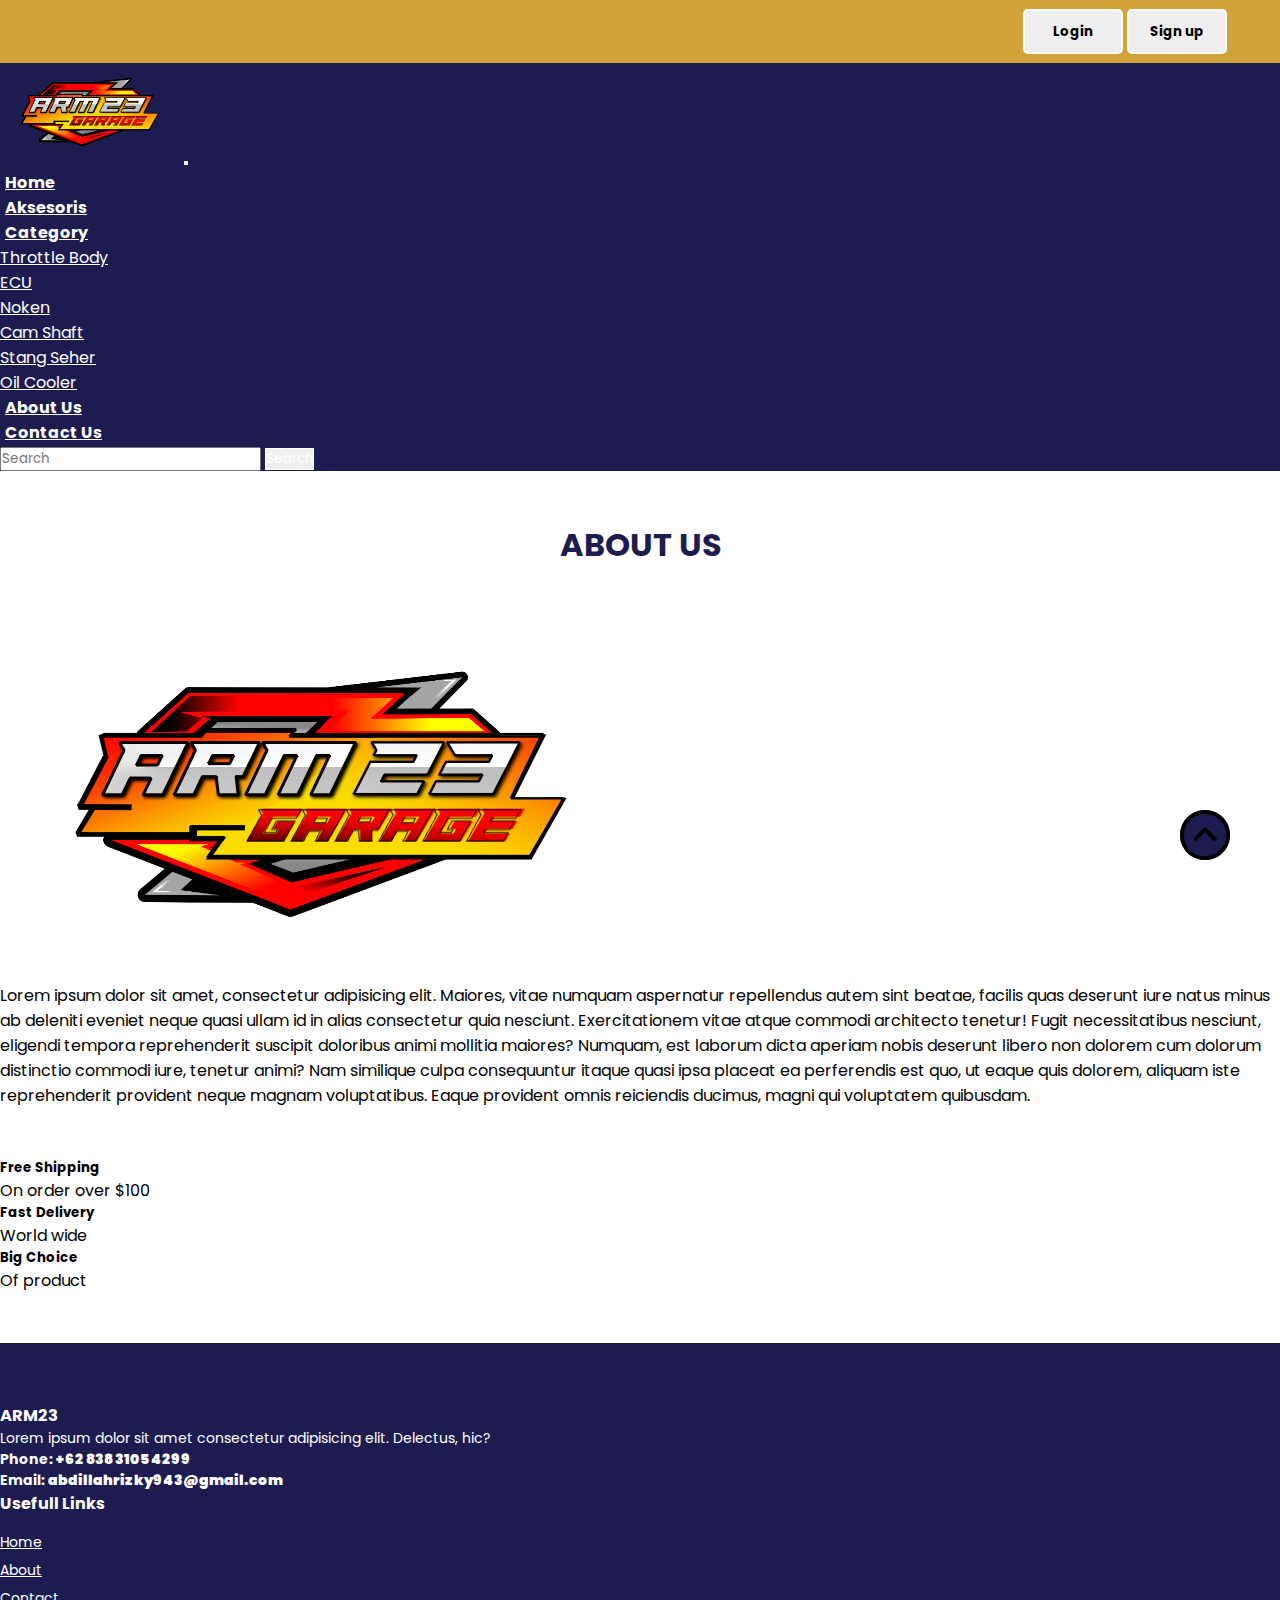
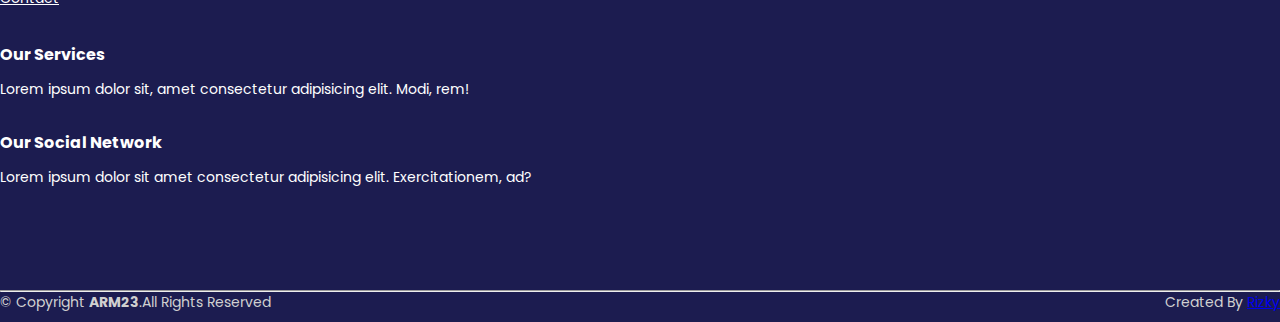
<file: about.html>
<!DOCTYPE html>
<html lang="en">
<head>
    <meta charset="UTF-8">
    <meta http-equiv="X-UA-Compatible" content="IE=edge">
    <meta name="viewport" content="width=device-width, initial-scale=1.0">
    <title>Aksesoris</title>
    <link rel="shortcut icon" type="image" href="./image/logo2.png">
    <link rel="stylesheet" href="style.css">
    <link rel="stylesheet" href="https://cdnjs.cloudflare.com/ajax/libs/font-awesome/6.4.0/css/all.min.css" integrity="sha512-iecdLmaskl7CVkqkXNQ/ZH/XLlvWZOJyj7Yy7tcenmpD1ypASozpmT/E0iPtmFIB46ZmdtAc9eNBvH0H/ZpiBw==" crossorigin="anonymous" referrerpolicy="no-referrer" />
    <!-- bootstrap links -->
    <link href="https://cdn.jsdelivr.net/npm/bootstrap@5.0.2/dist/css/bootstrap.min.css" rel="stylesheet" integrity="sha384-EVSTQN3/azprG1Anm3QDgpJLIm9Nao0Yz1ztcQTwFspd3yD65VohhpuuCOmLASjC" crossorigin="anonymous">
    <!-- bootstrap links -->
    <!-- fonts links -->
    <link rel="preconnect" href="https://fonts.googleapis.com">
    <link rel="preconnect" href="https://fonts.gstatic.com" crossorigin>
    <link href="https://fonts.googleapis.com/css2?family=Cherry+Bomb+One&display=swap" rel="stylesheet">
    <!-- fonts links -->
</head>
<body>

    <!-- top navbar -->
    <div class="top-navbar">
        <div class="top-icons">
            <a class="fa-brands fa-facebook-f" href="https://web.facebook.com/rizky.abdillah.12720"></a>
            <a class="fa-brands fa-instagram" href="https://www.instagram.com/m.rizkii_/?igshid=NTc4MTIwNjQ2YQ%3D%3D"></a>
        </div>
        <div class="other-links">
            <button id="btn-login"><a href="login.html">Login</a></button>
            <button id="btn-signup"><a href="signup.html">Sign up</a></button>

            <i class="fa-solid fa-user"></i>
            <i class="fa-solid fa-cart-shopping"></i>
        </div>
    </div>
    <!-- top navbar -->

        <!-- navbar -->
        <nav class="navbar navbar-expand-lg" id="navbar">
            <div class="container-fluid">
              <a class="navbar-brand" href="#"><img src="./image/logo.png" alt="" width="180px"></a>
              <button class="navbar-toggler" type="button" data-bs-toggle="collapse" data-bs-target="#navbarSupportedContent" aria-controls="navbarSupportedContent" aria-expanded="false" aria-label="Toggle navigation">
                <span><i class="fa-solid fa-bars" style="color: white;"></i></span>
              </button>
              <div class="collapse navbar-collapse" id="navbarSupportedContent">
                <ul class="navbar-nav me-auto mb-2 mb-lg-0">
                  <li class="nav-item">
                    <a class="nav-link active" aria-current="page" href="index.html">Home</a>
                  </li>
                  <li class="nav-item">
                    <a class="nav-link" href="clothe.html">Aksesoris</a>
                  </li>
                  <li class="nav-item dropdown">
                    <a class="nav-link dropdown-toggle" href="#" id="navbarDropdown" role="button" data-bs-toggle="dropdown" aria-expanded="false">
                      Category
                    </a>
                   <ul class="dropdown-menu" aria-labelledby="navbarDropdown" style="background-color: #1c1c50;">
                      <li><a class="dropdown-item" href="#">Throttle Body</a></li>
                      <li><a class="dropdown-item" href="#">ECU</a></li>
                      <li><a class="dropdown-item" href="#">Noken</a></li>
                      <li><a class="dropdown-item" href="#">Cam Shaft</a></li>
                      <li><a class="dropdown-item" href="#">Stang Seher</a></li>
                      <li><a class="dropdown-item" href="#">Oil Cooler</a></li>
                    </ul>
                  </li>
                  <li class="nav-item">
                    <a class="nav-link" href="about.html">About Us</a>
                  </li>
                <li class="nav-item">
                    <a class="nav-link" href="contact.html">Contact Us</a>
                  </li>
                </ul>
               
                <form class="d-flex">
                  <input class="form-control me-2" type="search" placeholder="Search" aria-label="Search">
                  <button class="btn btn-outline-success" type="submit" id="search-btn">Search</button>
                </form>
              </div>
            </div>
          </nav>
        <!-- navbar -->



<!-- about -->
<div class="container" id="about">
    <h1>ABOUT US</h1>
    <div class="row" style="margin-top: 50px;">
        <div class="col-md-6 py-3 py-md-0">
            <div class="card">
                <img src="./image/about.png" alt="">
            </div>
        </div>
        <div class="col-md-6 py-3 py-md-0">
            <p>Lorem ipsum dolor sit amet, consectetur adipisicing elit. Maiores, vitae numquam aspernatur repellendus autem sint beatae, facilis quas deserunt iure natus minus ab deleniti eveniet neque quasi ullam id in alias consectetur quia nesciunt. Exercitationem vitae atque commodi architecto tenetur! Fugit necessitatibus nesciunt, eligendi tempora reprehenderit suscipit doloribus animi mollitia maiores? Numquam, est laborum dicta aperiam nobis deserunt libero non dolorem cum dolorum distinctio commodi iure, tenetur animi? Nam similique culpa consequuntur itaque quasi ipsa placeat ea perferendis est quo, ut eaque quis dolorem, aliquam iste reprehenderit provident neque magnam voluptatibus. Eaque provident omnis reiciendis ducimus, magni qui voluptatem quibusdam.</p>
        </div>
    </div>
</div>
<!-- about -->


<!-- offer -->
    <div class="container" id="offer">
        <div class="row">
            <div class="col-md-4 py-3 py-md-0">
                <i class="fa-solid fa-cart-shopping"></i>
                <h5>Free Shipping</h5>
                <p>On order over $100</p>
            </div>
            <div class="col-md-4 py-3 py-md-0">
                <i class="fa-solid fa-truck"></i>
                <h5>Fast Delivery</h5>
                <p>World wide</p>
            </div>
            <div class="col-md-4 py-3 py-md-0">
                <i class="fa-solid fa-thumbs-up"></i>
                <h5>Big Choice</h5>
                <p>Of product</p>
            </div>
        </div>
    </div>
<!-- offer -->






<!-- footer -->
<footer id="footer" style="margin-top: 50px;">
    <div class="footer-top">
        <div class="container">
            <div class="row">
                <div class="col-lg-3 col-md-6 footer-content">
                    <h3>ARM23</h3>
                    <p>Lorem ipsum dolor sit amet consectetur adipisicing elit. Delectus, hic?</p>
                    <strong><i class="fas fa-phone"></i> Phone: <strong>+62 838 3105 4299</strong></strong><br>
                    <strong><i class="fa-solid fa-envelope"></i> Email: <strong>abdillahrizky943@gmail.com</strong></strong>
                </div>
                <div class="col-lg-3 col-md-6 footer-links">
                    <h4>Usefull Links</h4>
                    <ul>
                      <li><a href="index.html">Home</a></li>
                      <li><a href="about.html">About</a></li>
                      <li><a href="contact.html">Contact</a></li>
                    </ul>
                </div>
                <div class="col-lg-3 col-md-6 footer-links">
                    <h4>Our Services</h4>
                    <p>Lorem ipsum dolor sit, amet consectetur adipisicing elit. Modi, rem!</p>
                </div>
                <div class="col-lg-3 col-md-6 footer-links">
                    <h4>Our Social Network</h4>
                    <p>Lorem ipsum dolor sit amet consectetur adipisicing elit. Exercitationem, ad?</p>
                    <div class="socail-links mt-3">
                        <a href="#" class="twiiter"><i class="fa-brands fa-facebook-f"></i></a>
                        <a href="#" class="twiiter"><i class="fa-brands fa-instagram"></i></a>
                    </div>
                </div>
            </div>
        </div>
    </div>
    <hr>
    <div class="container py-4">
        <div class="copyright">
            &copy; Copyright <strong>ARM23</strong>.All Rights Reserved
        </div>
        <div class="credits">
            Created By <a href="#">Rizky</a>
        </div>
    </div>
    </footer>
<!-- footer -->

<a href="#" class="arrow"><i><img src="./image/up-arrow.png" alt="" width="50px"></i></a>

    <script src="https://cdn.jsdelivr.net/npm/bootstrap@5.0.2/dist/js/bootstrap.bundle.min.js" integrity="sha384-MrcW6ZMFYlzcLA8Nl+NtUVF0sA7MsXsP1UyJoMp4YLEuNSfAP+JcXn/tWtIaxVXM" crossorigin="anonymous"></script>

</body>
</html>
</file>
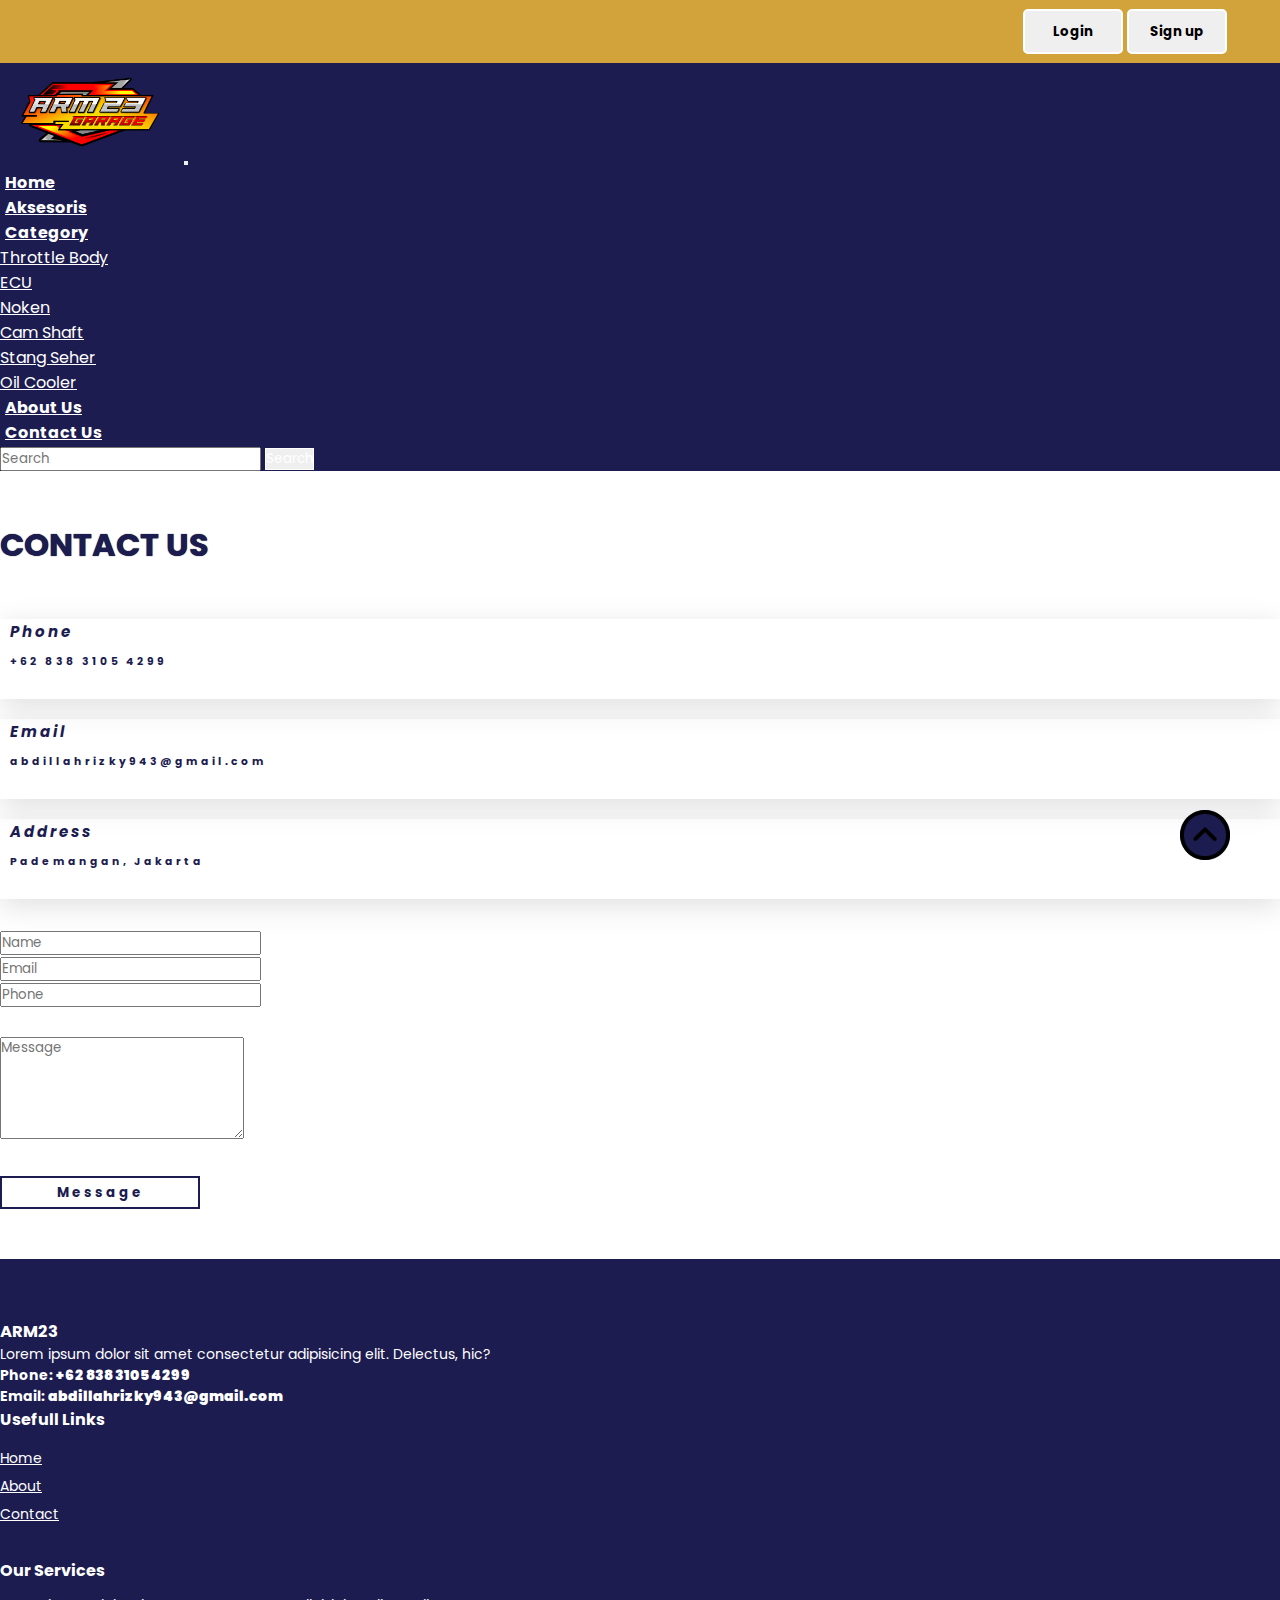
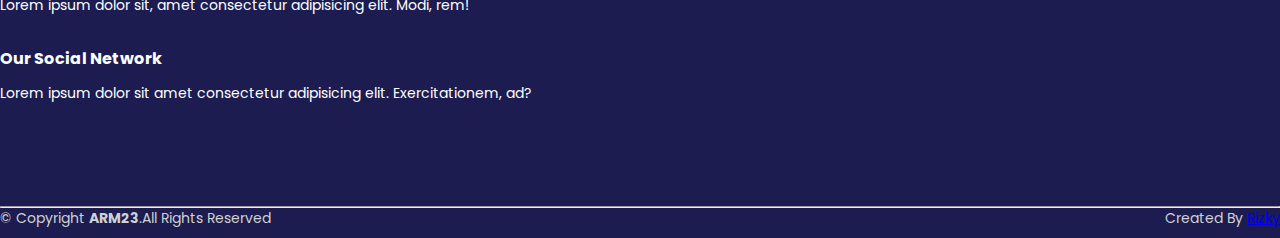
<file: contact.html>
<!DOCTYPE html>
<html lang="en">
<head>
    <meta charset="UTF-8">
    <meta http-equiv="X-UA-Compatible" content="IE=edge">
    <meta name="viewport" content="width=device-width, initial-scale=1.0">
    <title>Aksesoris</title>
    <link rel="shortcut icon" type="image" href="./image/logo2.png">
    <link rel="stylesheet" href="style.css">
    <link rel="stylesheet" href="https://cdnjs.cloudflare.com/ajax/libs/font-awesome/6.4.0/css/all.min.css" integrity="sha512-iecdLmaskl7CVkqkXNQ/ZH/XLlvWZOJyj7Yy7tcenmpD1ypASozpmT/E0iPtmFIB46ZmdtAc9eNBvH0H/ZpiBw==" crossorigin="anonymous" referrerpolicy="no-referrer" />
    <!-- bootstrap links -->
    <link href="https://cdn.jsdelivr.net/npm/bootstrap@5.0.2/dist/css/bootstrap.min.css" rel="stylesheet" integrity="sha384-EVSTQN3/azprG1Anm3QDgpJLIm9Nao0Yz1ztcQTwFspd3yD65VohhpuuCOmLASjC" crossorigin="anonymous">
    <!-- bootstrap links -->
    <!-- fonts links -->
    <link rel="preconnect" href="https://fonts.googleapis.com">
    <link rel="preconnect" href="https://fonts.gstatic.com" crossorigin>
    <link href="https://fonts.googleapis.com/css2?family=Cherry+Bomb+One&display=swap" rel="stylesheet">
    <!-- fonts links -->
</head>
<body>

    <!-- top navbar -->
    <div class="top-navbar">
        <div class="top-icons">
            <a class="fa-brands fa-facebook-f" href="https://web.facebook.com/rizky.abdillah.12720"></a>
            <a class="fa-brands fa-instagram" href="https://www.instagram.com/m.rizkii_/?igshid=NTc4MTIwNjQ2YQ%3D%3D"></a>
        </div>
        <div class="other-links">
            <button id="btn-login"><a href="login.html">Login</a></button>
            <button id="btn-signup"><a href="signup.html">Sign up</a></button>

            <i class="fa-solid fa-user"></i>
            <i class="fa-solid fa-cart-shopping"></i>
        </div>
    </div>
    <!-- top navbar -->

        <!-- navbar -->
        <nav class="navbar navbar-expand-lg" id="navbar">
            <div class="container-fluid">
              <a class="navbar-brand" href="#"><img src="./image/logo.png" alt="" width="180px"></a>
              <button class="navbar-toggler" type="button" data-bs-toggle="collapse" data-bs-target="#navbarSupportedContent" aria-controls="navbarSupportedContent" aria-expanded="false" aria-label="Toggle navigation">
                <span><i class="fa-solid fa-bars" style="color: white;"></i></span>
              </button>
              <div class="collapse navbar-collapse" id="navbarSupportedContent">
                <ul class="navbar-nav me-auto mb-2 mb-lg-0">
                  <li class="nav-item">
                    <a class="nav-link active" aria-current="page" href="index.html">Home</a>
                  </li>
                  <li class="nav-item">
                    <a class="nav-link" href="clothe.html">Aksesoris</a>
                  </li>
                  <li class="nav-item dropdown">
                    <a class="nav-link dropdown-toggle" href="#" id="navbarDropdown" role="button" data-bs-toggle="dropdown" aria-expanded="false">
                      Category
                    </a>
                   <ul class="dropdown-menu" aria-labelledby="navbarDropdown" style="background-color: #1c1c50;">
                      <li><a class="dropdown-item" href="#">Throttle Body</a></li>
                      <li><a class="dropdown-item" href="#">ECU</a></li>
                      <li><a class="dropdown-item" href="#">Noken</a></li>
                      <li><a class="dropdown-item" href="#">Cam Shaft</a></li>
                      <li><a class="dropdown-item" href="#">Stang Seher</a></li>
                      <li><a class="dropdown-item" href="#">Oil Cooler</a></li>
                    </ul>
                  </li>
                  <li class="nav-item">
                    <a class="nav-link" href="about.html">About Us</a>
                  </li>
                <li class="nav-item">
                    <a class="nav-link" href="contact.html">Contact Us</a>
                  </li>
                </ul>
               
                <form class="d-flex">
                  <input class="form-control me-2" type="search" placeholder="Search" aria-label="Search">
                  <button class="btn btn-outline-success" type="submit" id="search-btn">Search</button>
                </form>
              </div>
            </div>
          </nav>
        <!-- navbar -->

        <!-- contact -->
        <div class="container" id="contact">
            <h1 class="text-center">CONTACT US</h1>
            <div class="row" style="margin-top: 50px;">
                <div class="col-md-4 py-3 py-md-0">
                    <div class="card">
                        <i class="fas fa-phone"> Phone</i>
                        <h6>+62 838 3105 4299</h6>
                    </div>
                </div>
                <div class="col-md-4 py-3 py-md-0">
                    <div class="card">
                        <i class="fa-solid fa-envelope"> Email</i>
                        <h6>abdillahrizky943@gmail.com</h6>
                    </div>
                </div>
                <div class="col-md-4 py-3 py-md-0">
                    <div class="card">
                        <i class="fa-solid fa-location-dot"> Address</i>
                        <h6>Pademangan, Jakarta</h6>
                    </div>
                </div>
            </div>

            <div class="row" style="margin-top: 30px;">
                <div class="col-md-4 py-3 py-md-0">
                    <input type="text" class="form-control form-control" placeholder="Name">
                </div>
                <div class="col-md-4 py-3 py-md-0">
                    <input type="text" class="form-control form-control" placeholder="Email">
                </div>
                <div class="col-md-4 py-3 py-md-0">
                    <input type="number" class="form-control form-control" placeholder="Phone">
                </div>
               <div class="form-group" style="margin-top: 30px;">
                <textarea class="form-control" id=""rows="5" placeholder="Message"></textarea>
            </div>
            <div id="messagebtn" class="text-center"><button>Message</button></div>
            </div>
        </div>
        <!-- contact -->









<!-- footer -->
<footer id="footer" style="margin-top: 50px;">
    <div class="footer-top">
        <div class="container">
            <div class="row">
                <div class="col-lg-3 col-md-6 footer-content">
                    <h3>ARM23</h3>
                    <p>Lorem ipsum dolor sit amet consectetur adipisicing elit. Delectus, hic?</p>
                    <strong><i class="fas fa-phone"></i> Phone: <strong>+62 838 3105 4299</strong></strong><br>
                    <strong><i class="fa-solid fa-envelope"></i> Email: <strong>abdillahrizky943@gmail.com</strong></strong>
                </div>
                <div class="col-lg-3 col-md-6 footer-links">
                    <h4>Usefull Links</h4>
                    <ul>
                      <li><a href="index.html">Home</a></li>
                      <li><a href="about.html">About</a></li>
                      <li><a href="contact.html">Contact</a></li>
                    </ul>
                </div>
                <div class="col-lg-3 col-md-6 footer-links">
                    <h4>Our Services</h4>
                    <p>Lorem ipsum dolor sit, amet consectetur adipisicing elit. Modi, rem!</p>
                </div>
                <div class="col-lg-3 col-md-6 footer-links">
                    <h4>Our Social Network</h4>
                    <p>Lorem ipsum dolor sit amet consectetur adipisicing elit. Exercitationem, ad?</p>
                    <div class="socail-links mt-3">
                        <a href="#" class="twiiter"><i class="fa-brands fa-facebook-f"></i></a>
                        <a href="#" class="twiiter"><i class="fa-brands fa-instagram"></i></a>
                    </div>
                </div>
            </div>
        </div>
    </div>
    <hr>
    <div class="container py-4">
        <div class="copyright">
            &copy; Copyright <strong>ARM23</strong>.All Rights Reserved
        </div>
        <div class="credits">
            Created By <a href="#">Rizky</a>
        </div>
    </div>
    </footer>
<!-- footer -->

<a href="#" class="arrow"><i><img src="./image/up-arrow.png" alt="" width="50px"></i></a>

    <script src="https://cdn.jsdelivr.net/npm/bootstrap@5.0.2/dist/js/bootstrap.bundle.min.js" integrity="sha384-MrcW6ZMFYlzcLA8Nl+NtUVF0sA7MsXsP1UyJoMp4YLEuNSfAP+JcXn/tWtIaxVXM" crossorigin="anonymous"></script>

</body>
</html>
</file>
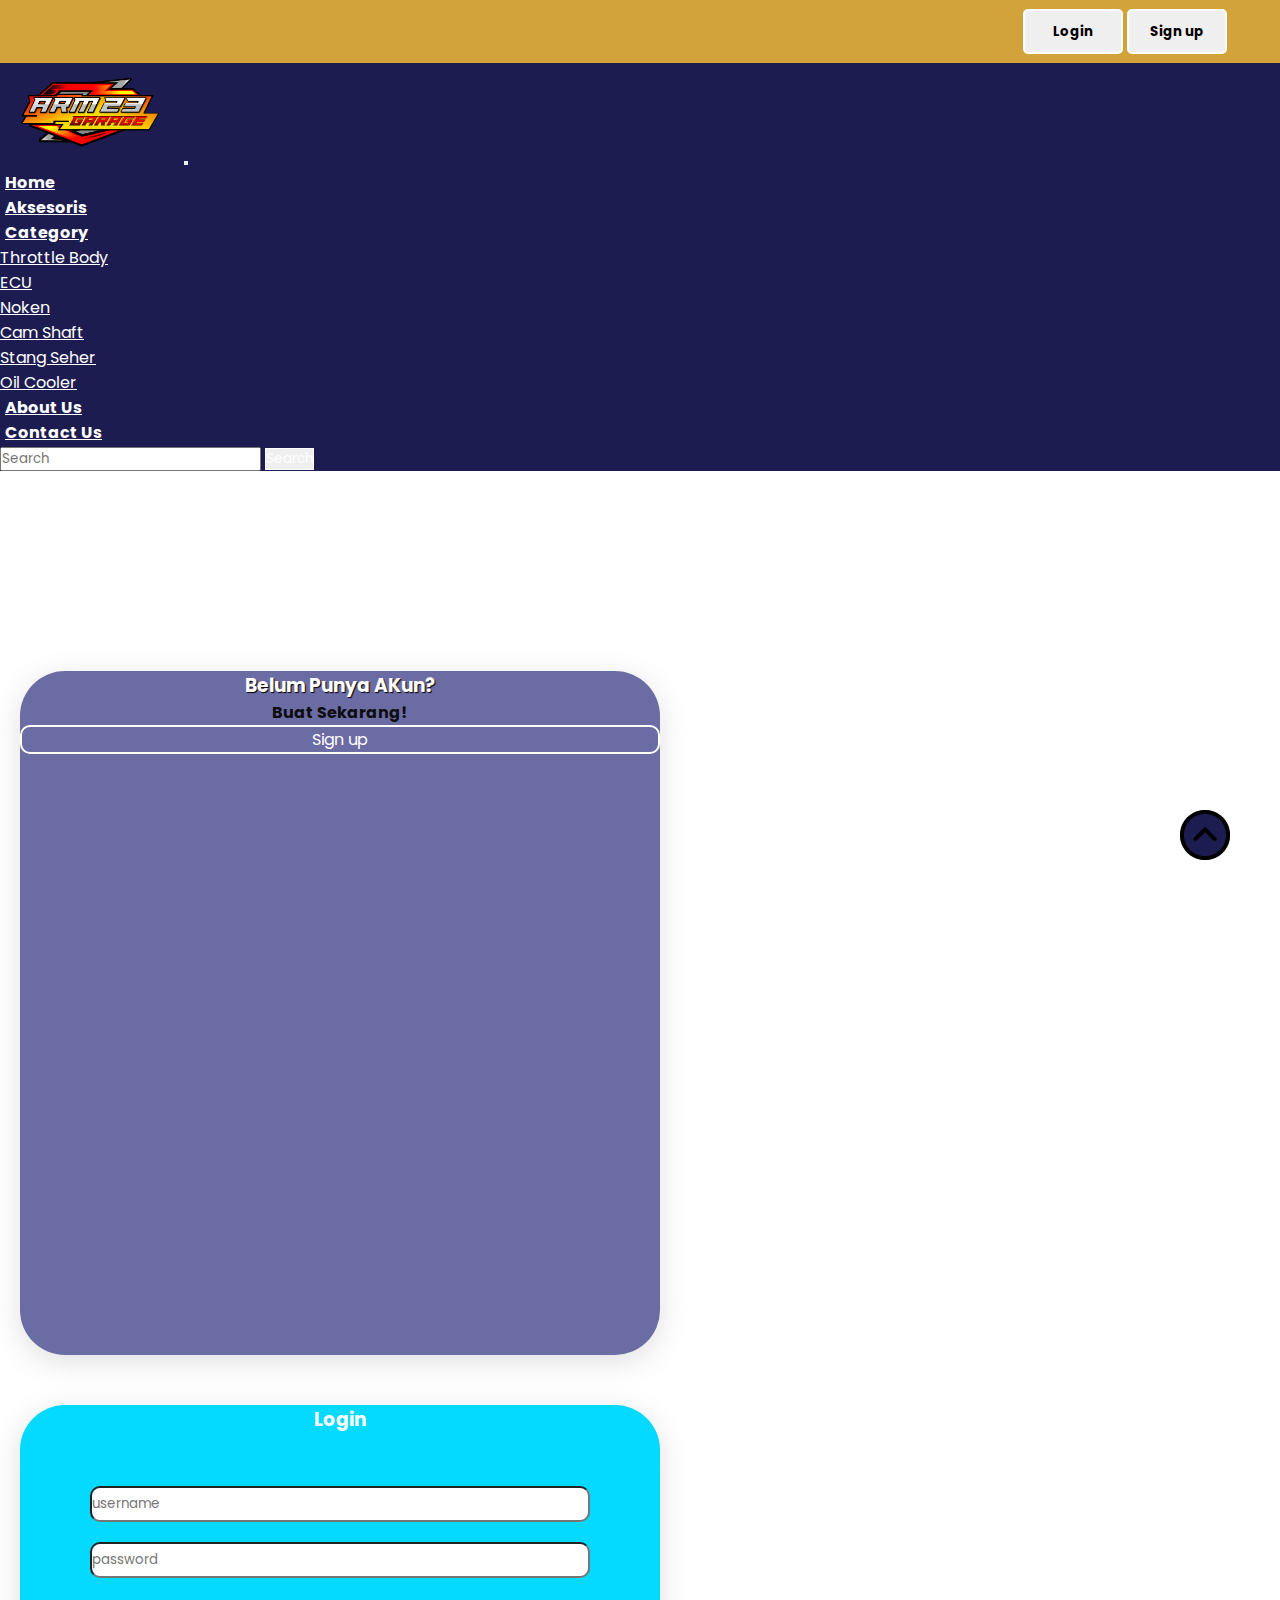
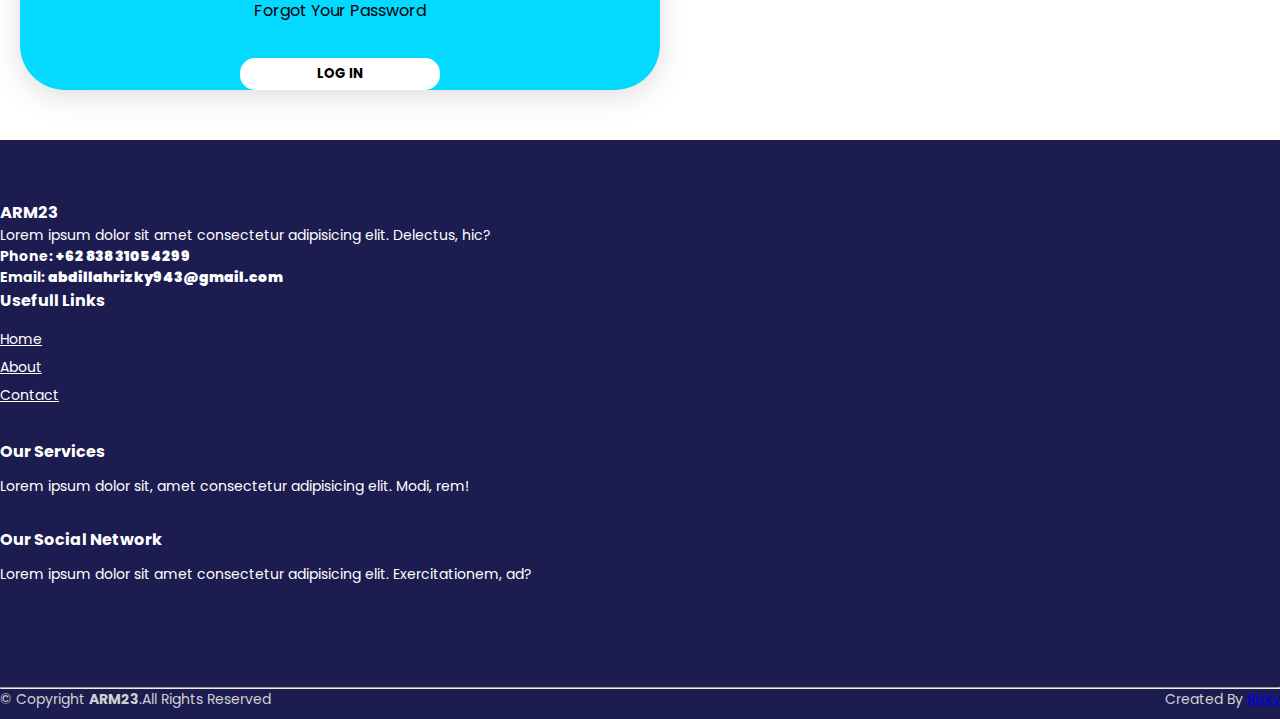
<file: login.html>
<!DOCTYPE html>
<html lang="en">
<head>
    <meta charset="UTF-8">
    <meta http-equiv="X-UA-Compatible" content="IE=edge">
    <meta name="viewport" content="width=device-width, initial-scale=1.0">
    <title>Aksesoris</title>
    <link rel="shortcut icon" type="image" href="./image/logo2.png">
    <link rel="stylesheet" href="style.css">
    <link rel="stylesheet" href="https://cdnjs.cloudflare.com/ajax/libs/font-awesome/6.4.0/css/all.min.css" integrity="sha512-iecdLmaskl7CVkqkXNQ/ZH/XLlvWZOJyj7Yy7tcenmpD1ypASozpmT/E0iPtmFIB46ZmdtAc9eNBvH0H/ZpiBw==" crossorigin="anonymous" referrerpolicy="no-referrer" />
    <!-- bootstrap links -->
    <link href="https://cdn.jsdelivr.net/npm/bootstrap@5.0.2/dist/css/bootstrap.min.css" rel="stylesheet" integrity="sha384-EVSTQN3/azprG1Anm3QDgpJLIm9Nao0Yz1ztcQTwFspd3yD65VohhpuuCOmLASjC" crossorigin="anonymous">
    <!-- bootstrap links -->
    <!-- fonts links -->
    <link rel="preconnect" href="https://fonts.googleapis.com">
    <link rel="preconnect" href="https://fonts.gstatic.com" crossorigin>
    <link href="https://fonts.googleapis.com/css2?family=Cherry+Bomb+One&display=swap" rel="stylesheet">
    <!-- fonts links -->
</head>
<body>

    <!-- top navbar -->
    <div class="top-navbar">
      <div class="top-icons">
          <a class="fa-brands fa-facebook-f" href="https://web.facebook.com/rizky.abdillah.12720"></a>
          <a class="fa-brands fa-instagram" href="https://www.instagram.com/m.rizkii_/?igshid=NTc4MTIwNjQ2YQ%3D%3D"></a>
      </div>
      <div class="other-links">
          <button id="btn-login"><a href="login.html">Login</a></button>
          <button id="btn-signup"><a href="signup.html">Sign up</a></button>

          <i class="fa-solid fa-user"></i>
          <i class="fa-solid fa-cart-shopping"></i>
      </div>
  </div>
  <!-- top navbar -->

        <!-- navbar -->
        <nav class="navbar navbar-expand-lg" id="navbar">
          <div class="container-fluid">
            <a class="navbar-brand" href="#"><img src="./image/logo.png" alt="" width="180px"></a>
            <button class="navbar-toggler" type="button" data-bs-toggle="collapse" data-bs-target="#navbarSupportedContent" aria-controls="navbarSupportedContent" aria-expanded="false" aria-label="Toggle navigation">
              <span><i class="fa-solid fa-bars" style="color: white;"></i></span>
            </button>
            <div class="collapse navbar-collapse" id="navbarSupportedContent">
              <ul class="navbar-nav me-auto mb-2 mb-lg-0">
                <li class="nav-item">
                  <a class="nav-link active" aria-current="page" href="index.html">Home</a>
                </li>
                <li class="nav-item">
                  <a class="nav-link" href="clothe.html">Aksesoris</a>
                </li>
                <li class="nav-item dropdown">
                  <a class="nav-link dropdown-toggle" href="#" id="navbarDropdown" role="button" data-bs-toggle="dropdown" aria-expanded="false">
                    Category
                  </a>
                 <ul class="dropdown-menu" aria-labelledby="navbarDropdown" style="background-color: #1c1c50;">
                    <li><a class="dropdown-item" href="#">Throttle Body</a></li>
                    <li><a class="dropdown-item" href="#">ECU</a></li>
                    <li><a class="dropdown-item" href="#">Noken</a></li>
                    <li><a class="dropdown-item" href="#">Cam Shaft</a></li>
                    <li><a class="dropdown-item" href="#">Stang Seher</a></li>
                    <li><a class="dropdown-item" href="#">Oil Cooler</a></li>
                  </ul>
                </li>
                <li class="nav-item">
                  <a class="nav-link" href="about.html">About Us</a>
                </li>
              <li class="nav-item">
                  <a class="nav-link" href="contact.html">Contact Us</a>
                </li>
              </ul>
             
              <form class="d-flex">
                <input class="form-control me-2" type="search" placeholder="Search" aria-label="Search">
                <button class="btn btn-outline-success" type="submit" id="search-btn">Search</button>
              </form>
            </div>
          </div>
        </nav>
      <!-- navbar -->


        <!-- login -->
        <div class="container login">
            <div class="row">
                <div class="col-md-4" id="side1">
                    <h3>Belum Punya AKun?</h3>
                    <p>Buat Sekarang!</p>
                    <div id="btn"><a href="signup.html">Sign up</a></div>
                </div>
                <div class="col-md-8" id="side2">
                    <h3>Login</h3>
                    <div class="inp">
                        <input type="text" placeholder="username" required>
                        <input type="text" placeholder="password" required>
                    </div>
                    <p>Forgot Your Password</p>
                    <div class="icons">
                        <i class="fa-brands fa-twitter"></i>
                        <i class="fa-brands fa-facebook-f"></i>
                        <i class="fa-brands fa-instagram"></i>
                    </div>
                    <div id="login"><button>LOG IN</button></div>
                </div>
            </div>
        </div>
        <!-- login -->









<!-- footer -->
<footer id="footer" style="margin-top: 50px;">
  <div class="footer-top">
      <div class="container">
          <div class="row">
              <div class="col-lg-3 col-md-6 footer-content">
                  <h3>ARM23</h3>
                  <p>Lorem ipsum dolor sit amet consectetur adipisicing elit. Delectus, hic?</p>
                  <strong><i class="fas fa-phone"></i> Phone: <strong>+62 838 3105 4299</strong></strong><br>
                  <strong><i class="fa-solid fa-envelope"></i> Email: <strong>abdillahrizky943@gmail.com</strong></strong>
              </div>
              <div class="col-lg-3 col-md-6 footer-links">
                  <h4>Usefull Links</h4>
                  <ul>
                    <li><a href="index.html">Home</a></li>
                    <li><a href="about.html">About</a></li>
                    <li><a href="contact.html">Contact</a></li>
                  </ul>
              </div>
              <div class="col-lg-3 col-md-6 footer-links">
                  <h4>Our Services</h4>
                  <p>Lorem ipsum dolor sit, amet consectetur adipisicing elit. Modi, rem!</p>
              </div>
              <div class="col-lg-3 col-md-6 footer-links">
                  <h4>Our Social Network</h4>
                  <p>Lorem ipsum dolor sit amet consectetur adipisicing elit. Exercitationem, ad?</p>
                  <div class="socail-links mt-3">
                      <a href="#" class="twiiter"><i class="fa-brands fa-facebook-f"></i></a>
                      <a href="#" class="twiiter"><i class="fa-brands fa-instagram"></i></a>
                  </div>
              </div>
          </div>
      </div>
  </div>
  <hr>
  <div class="container py-4">
      <div class="copyright">
          &copy; Copyright <strong>ARM23</strong>.All Rights Reserved
      </div>
      <div class="credits">
          Created By <a href="#">Rizky</a>
      </div>
  </div>
  </footer>
<!-- footer -->

<a href="#" class="arrow"><i><img src="./image/up-arrow.png" alt="" width="50px"></i></a>

    <script src="https://cdn.jsdelivr.net/npm/bootstrap@5.0.2/dist/js/bootstrap.bundle.min.js" integrity="sha384-MrcW6ZMFYlzcLA8Nl+NtUVF0sA7MsXsP1UyJoMp4YLEuNSfAP+JcXn/tWtIaxVXM" crossorigin="anonymous"></script>

</body>
</html>
</file>
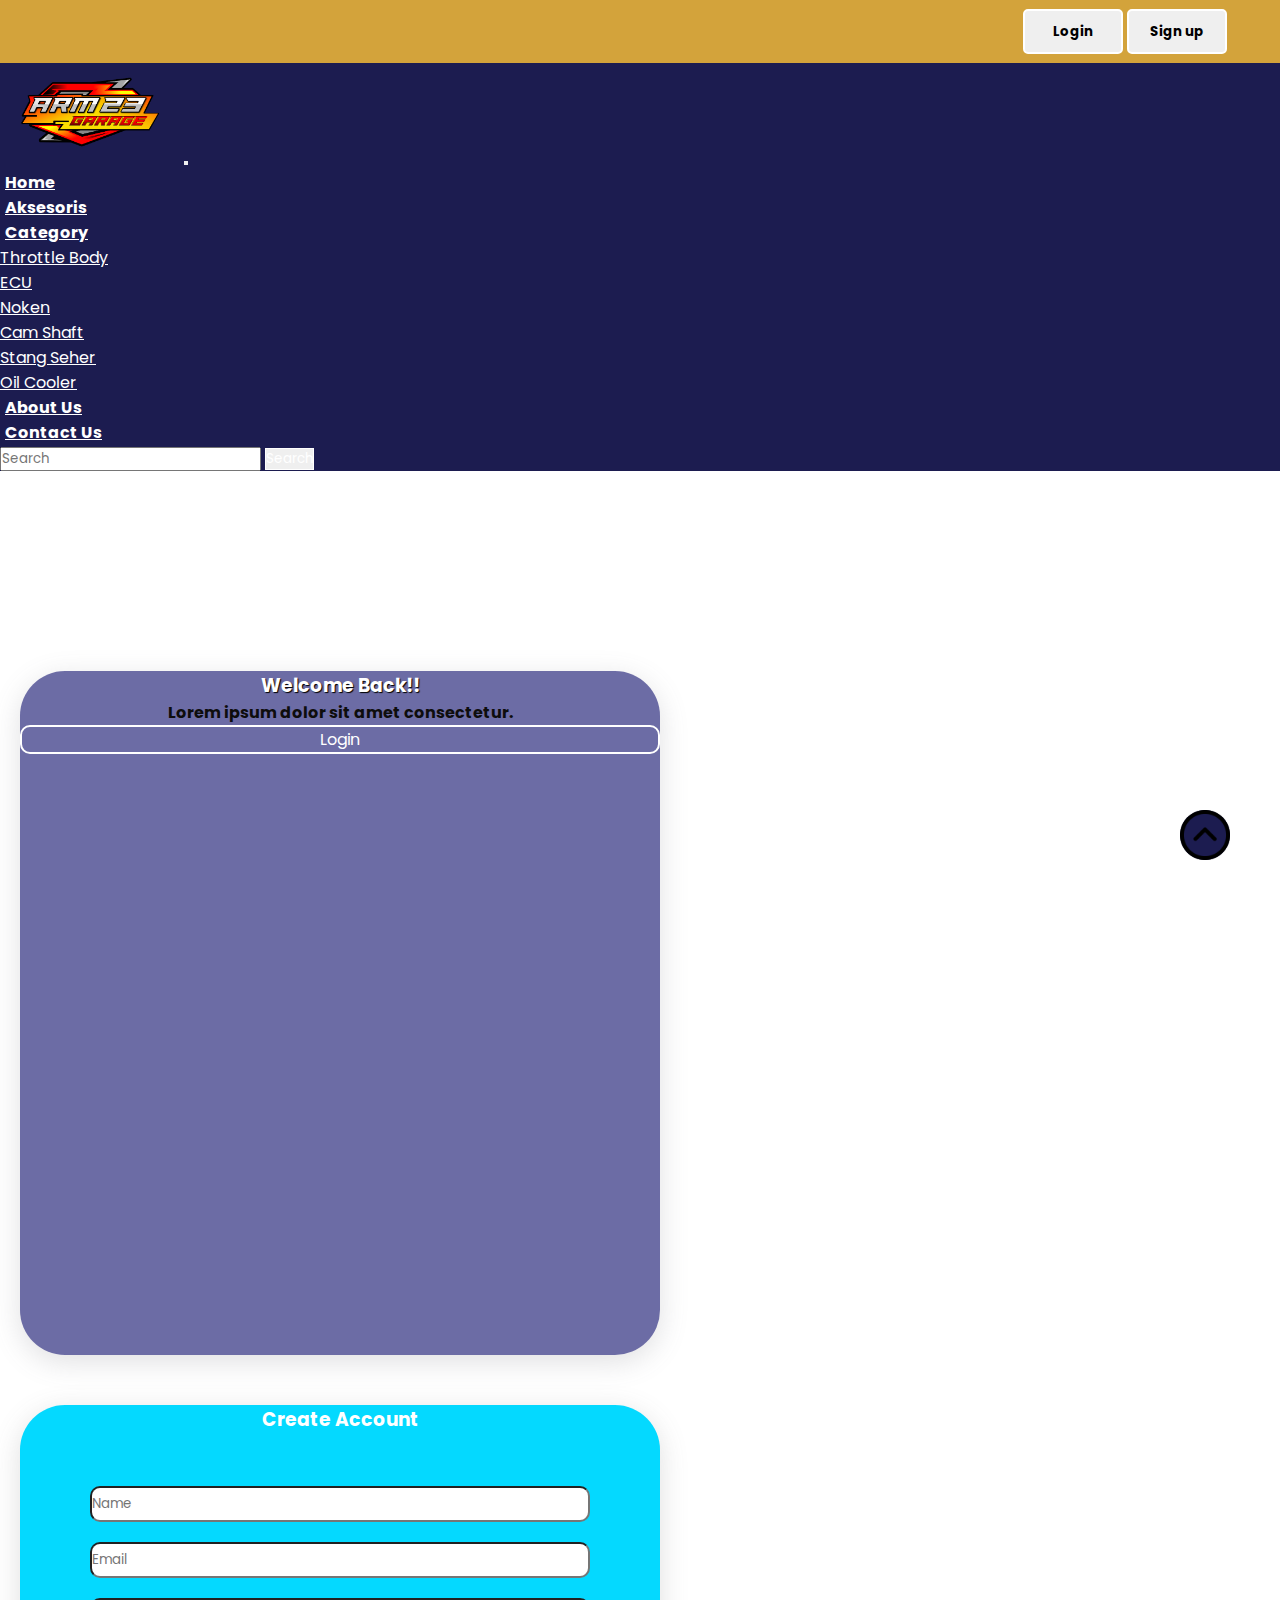
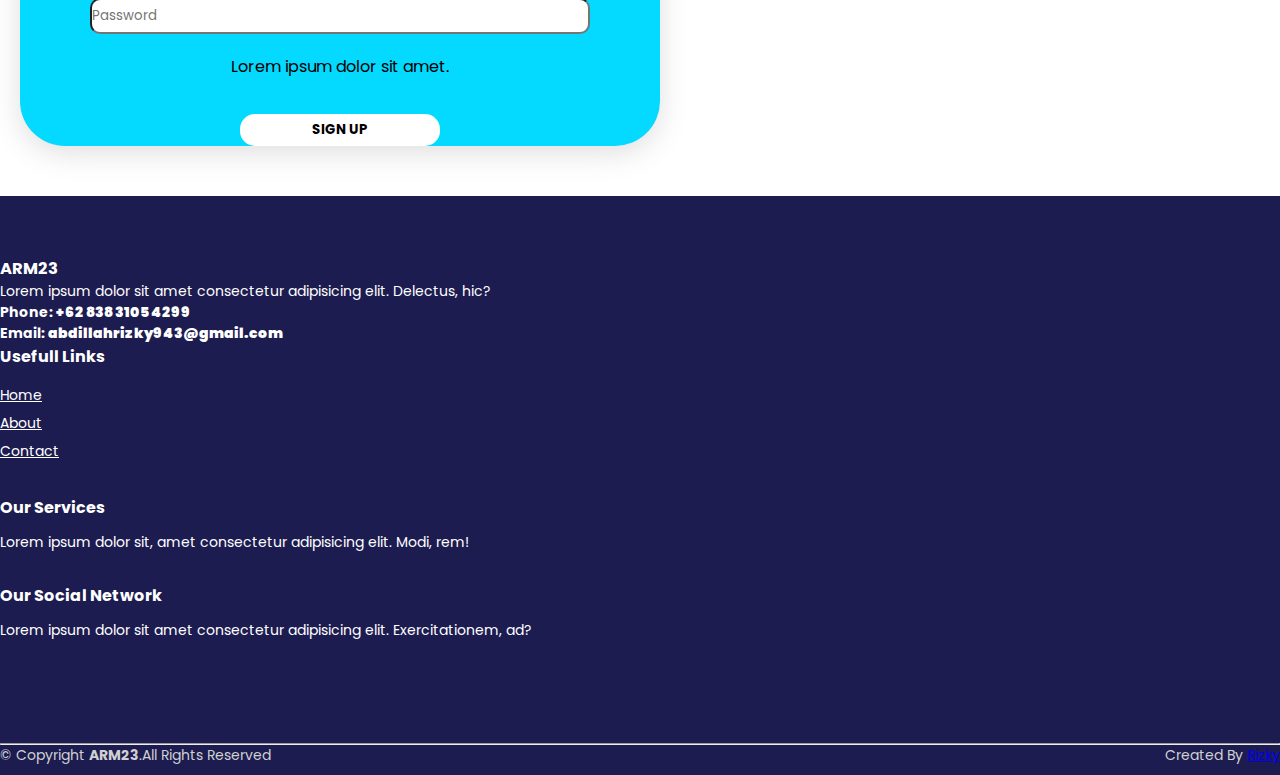
<file: signup.html>
<!DOCTYPE html>
<html lang="en">
<head>
    <meta charset="UTF-8">
    <meta http-equiv="X-UA-Compatible" content="IE=edge">
    <meta name="viewport" content="width=device-width, initial-scale=1.0">
    <title>Aksesoris</title>
    <link rel="shortcut icon" type="image" href="./image/logo2.png">
    <link rel="stylesheet" href="style.css">
    <link rel="stylesheet" href="https://cdnjs.cloudflare.com/ajax/libs/font-awesome/6.4.0/css/all.min.css" integrity="sha512-iecdLmaskl7CVkqkXNQ/ZH/XLlvWZOJyj7Yy7tcenmpD1ypASozpmT/E0iPtmFIB46ZmdtAc9eNBvH0H/ZpiBw==" crossorigin="anonymous" referrerpolicy="no-referrer" />
    <!-- bootstrap links -->
    <link href="https://cdn.jsdelivr.net/npm/bootstrap@5.0.2/dist/css/bootstrap.min.css" rel="stylesheet" integrity="sha384-EVSTQN3/azprG1Anm3QDgpJLIm9Nao0Yz1ztcQTwFspd3yD65VohhpuuCOmLASjC" crossorigin="anonymous">
    <!-- bootstrap links -->
    <!-- fonts links -->
    <link rel="preconnect" href="https://fonts.googleapis.com">
    <link rel="preconnect" href="https://fonts.gstatic.com" crossorigin>
    <link href="https://fonts.googleapis.com/css2?family=Cherry+Bomb+One&display=swap" rel="stylesheet">
    <!-- fonts links -->
</head>
<body>

    <!-- top navbar -->
    <div class="top-navbar">
      <div class="top-icons">
          <a class="fa-brands fa-facebook-f" href="https://web.facebook.com/rizky.abdillah.12720"></a>
          <a class="fa-brands fa-instagram" href="https://www.instagram.com/m.rizkii_/?igshid=NTc4MTIwNjQ2YQ%3D%3D"></a>
      </div>
      <div class="other-links">
          <button id="btn-login"><a href="login.html">Login</a></button>
          <button id="btn-signup"><a href="signup.html">Sign up</a></button>

          <i class="fa-solid fa-user"></i>
          <i class="fa-solid fa-cart-shopping"></i>
      </div>
  </div>
  <!-- top navbar -->

        <!-- navbar -->
        <nav class="navbar navbar-expand-lg" id="navbar">
          <div class="container-fluid">
            <a class="navbar-brand" href="#"><img src="./image/logo.png" alt="" width="180px"></a>
            <button class="navbar-toggler" type="button" data-bs-toggle="collapse" data-bs-target="#navbarSupportedContent" aria-controls="navbarSupportedContent" aria-expanded="false" aria-label="Toggle navigation">
              <span><i class="fa-solid fa-bars" style="color: white;"></i></span>
            </button>
            <div class="collapse navbar-collapse" id="navbarSupportedContent">
              <ul class="navbar-nav me-auto mb-2 mb-lg-0">
                <li class="nav-item">
                  <a class="nav-link active" aria-current="page" href="index.html">Home</a>
                </li>
                <li class="nav-item">
                  <a class="nav-link" href="clothe.html">Aksesoris</a>
                </li>
                <li class="nav-item dropdown">
                  <a class="nav-link dropdown-toggle" href="#" id="navbarDropdown" role="button" data-bs-toggle="dropdown" aria-expanded="false">
                    Category
                  </a>
                 <ul class="dropdown-menu" aria-labelledby="navbarDropdown" style="background-color: #1c1c50;">
                    <li><a class="dropdown-item" href="#">Throttle Body</a></li>
                    <li><a class="dropdown-item" href="#">ECU</a></li>
                    <li><a class="dropdown-item" href="#">Noken</a></li>
                    <li><a class="dropdown-item" href="#">Cam Shaft</a></li>
                    <li><a class="dropdown-item" href="#">Stang Seher</a></li>
                    <li><a class="dropdown-item" href="#">Oil Cooler</a></li>
                  </ul>
                </li>
                <li class="nav-item">
                  <a class="nav-link" href="about.html">About Us</a>
                </li>
              <li class="nav-item">
                  <a class="nav-link" href="contact.html">Contact Us</a>
                </li>
              </ul>
             
              <form class="d-flex">
                <input class="form-control me-2" type="search" placeholder="Search" aria-label="Search">
                <button class="btn btn-outline-success" type="submit" id="search-btn">Search</button>
              </form>
            </div>
          </div>
        </nav>
      <!-- navbar -->


        <!-- login -->
        <div class="container login">
            <div class="row">
                <div class="col-md-4" id="side1">
                    <h3>Welcome Back!!</h3>
                    <p>Lorem ipsum dolor sit amet consectetur.</p>
                    <div id="btn"><a href="login.html">Login</a></div>
                </div>
                <div class="col-md-8" id="side2">
                    <h3>Create Account</h3>
                    <div class="inp">
                        <input type="text" placeholder="Name" required>
                        <input type="email" placeholder="Email" required>
                        <input type="text" placeholder="Password" required>
                    </div>
                    <p>Lorem ipsum dolor sit amet.</p>
                    <div class="icons">
                        <i class="fa-brands fa-twitter"></i>
                        <i class="fa-brands fa-facebook-f"></i>
                        <i class="fa-brands fa-instagram"></i>
                    </div>
                    <div id="login"><button>SIGN UP</button></div>
                </div>
            </div>
        </div>
        <!-- login -->









<!-- footer -->
<footer id="footer" style="margin-top: 50px;">
  <div class="footer-top">
      <div class="container">
          <div class="row">
              <div class="col-lg-3 col-md-6 footer-content">
                  <h3>ARM23</h3>
                  <p>Lorem ipsum dolor sit amet consectetur adipisicing elit. Delectus, hic?</p>
                  <strong><i class="fas fa-phone"></i> Phone: <strong>+62 838 3105 4299</strong></strong><br>
                  <strong><i class="fa-solid fa-envelope"></i> Email: <strong>abdillahrizky943@gmail.com</strong></strong>
              </div>
              <div class="col-lg-3 col-md-6 footer-links">
                  <h4>Usefull Links</h4>
                  <ul>
                    <li><a href="index.html">Home</a></li>
                    <li><a href="about.html">About</a></li>
                    <li><a href="contact.html">Contact</a></li>
                  </ul>
              </div>
              <div class="col-lg-3 col-md-6 footer-links">
                  <h4>Our Services</h4>
                  <p>Lorem ipsum dolor sit, amet consectetur adipisicing elit. Modi, rem!</p>
              </div>
              <div class="col-lg-3 col-md-6 footer-links">
                  <h4>Our Social Network</h4>
                  <p>Lorem ipsum dolor sit amet consectetur adipisicing elit. Exercitationem, ad?</p>
                  <div class="socail-links mt-3">
                      <a href="#" class="twiiter"><i class="fa-brands fa-facebook-f"></i></a>
                      <a href="#" class="twiiter"><i class="fa-brands fa-instagram"></i></a>
                  </div>
              </div>
          </div>
      </div>
  </div>
  <hr>
  <div class="container py-4">
      <div class="copyright">
          &copy; Copyright <strong>ARM23</strong>.All Rights Reserved
      </div>
      <div class="credits">
          Created By <a href="#">Rizky</a>
      </div>
  </div>
  </footer>
<!-- footer -->

<a href="#" class="arrow"><i><img src="./image/up-arrow.png" alt="" width="50px"></i></a>

    <script src="https://cdn.jsdelivr.net/npm/bootstrap@5.0.2/dist/js/bootstrap.bundle.min.js" integrity="sha384-MrcW6ZMFYlzcLA8Nl+NtUVF0sA7MsXsP1UyJoMp4YLEuNSfAP+JcXn/tWtIaxVXM" crossorigin="anonymous"></script>

</body>
</html>
</file>
<file: style.css>
@import url('https://fonts.googleapis.com/css?family=Poppins:200,300,400,500,600,700,800,900&display=swap');
*{
    margin: 0;
    padding: 0;
    box-sizing: border-box;
    font-family: 'Poppins', sans-serif;
}
.top-navbar{
    width: 100%;
    height: 7vh;
    background-color: #d3a33b;
    display: flex;
    align-items: center;
    text-align: center;
    justify-content: space-between;
}
.top-icons{
    margin-left: 45px;
}
.top-icons i{
    font-size: 20px;
    color: #ff0000;
    margin-left: 10px;
    cursor: pointer;
}
.other-links{
    margin-right: 33px;
}
.other-links i{
    color: #000000;
    font-size: 20px;
    margin-left: 10px;
    cursor: pointer;
}
#btn-login{
    width: 100px;
    border: 2px solid #ffffff;
    color: #ffffff;
    font-weight: bold;
    border-radius: 5px;
    height: 5vh;
    transition: 0.5s ease;
    cursor: pointer;
}
#btn-login a{
    text-decoration: none;
    color: #000000;
    transition: 0.5s ease;
}
#btn-login a:hover{
    background-color: #ff0000;
    color: 1c1c50;
}
#btn-login:hover{
    background-color: #ff0000;
    color: white;
}
#btn-signup{
    width: 100px;
    border: 2px solid #ffffff;
    color: #ffffff;
    font-weight: bold;
    border-radius: 5px;
    height: 5vh;
    transition: 0.5s ease;
    cursor: pointer;
    -webkit-transition: 0.5s ease;
    -moz-transition: 0.5s ease;
    -ms-transition: 0.5s ease;
    -o-transition: 0.5s ease;
}
#btn-signup a{
    text-decoration: none;
    color: #000000;
    transition: 0.5s ease;
}
#btn-signup a:hover{
    background-color: #00ff15;
    color: 1c1c50;
}
#btn-signup:hover{
    background-color: #00ff15;
    color: white;
}
@media screen and (max-width:500px){
    .top-icons{
        margin-left: 30px;
    }
    .top-icons i{
        font-size: 15px;
    }
    .other-links i{
        font-size: 15px;
    }
    #btn-login{
        width: 60px;
        height: 5vh;
    }
    #btn-signup{
        width: 70px;
        height: 5vh;
    }
}
@media screen and (max-width:350px){
    .top-icons{
        margin-left: 10px;
    }
    .top-icons i{
        font-size: 10px;
    }
    .other-links{
        margin-right: 10px;
    }
    .other-links i{
        font-size: 10px;
    }
    #btn-login{
        width: 50px;
        height: 5vh;
        font-size: 13px;
    }
    #btn-signup{
        width: 60px;
        height: 5vh;
        font-size: 13px;
    }
}
@media screen and (max-width:350px){
    .top-icons{
        margin-left: 5px;
    }
    .top-icons i{
        font-size: 12px;
    }
    .other-links{
        margin-right: 10px;
    }
    .other-links i{
        font-size: 12px;
    }
    #btn-login{
        width: 40px;
        height: 5vh;
        font-size: 10px;
    }
    #btn-signup{
        width: 50px;
        height: 5vh;
        font-size: 10px;
    }
}
/* home section */
.home-section{
    width: 100%;
    height: 93vh;
    background-color: #a9a9a926;
}
/* navbar */
#navbar{
    background-color: #1c1c50;
    font-size: 16px;
    font-family: 'Roboto Slab', serif;
}
#navbar .nav-link{
    color: white;
    font-weight: bold;
    margin-left: 5px;
    transition: 0.5s ease;
}
#navbar .nav-link:hover{
    color: white;
    border-radius: 5px;
}
.dropdown li a{
    color: white;
}
#search-btn{
    color: white;
    border:  1px solid white;
}
#search-btn:hover{
    background-color: #1c1c50;
}
/* navbar */
/* home content */
.home{
    display: flex;
    align-items: center;
    justify-content: center;
    flex-wrap: wrap;
    position: relative;
    z-index: 0;
    font-family: 'Roboto Slab', serif;
}
.home .img{
    flex: 9 9 80px;
}
.home .img img{
    width: 100%;
}
.home .content{
    flex: 1 1 400px;
    margin-top: 30px;
}
.content h3{
    margin-left: 70px;
    font-size: 50px;
    text-shadow: 1px 1px 1px black;
    color: #1c1c50;
    font-weight: bold;
}
.content h3 span{
    font-size: 40px;
}
.content p{
    margin-left: 70px;
    color: #1c1c50;
}
.content #shopnow{
    margin-left: 70px;
    width: 200px;
    height: 38px;
    border: 2px solid #1c1c50;
    font-weight: bold;
    transition: 0.5s ease;
    cursor: pointer;
}
.content #shopnow:hover{
    top: 30px;
    background-color: #ff2121;
    border-radius: 20px;
    color: rgb(255, 255, 255);
    -webkit-border-radius: 20px;
    -moz-border-radius: 20px;

}
@media screen and (max-width:800px){
    .content h3{
        margin-left: 50px;
        font-size: 40px;
    }
    .content p{
        margin-left: 50px;
    }
    .content #shopnow{
        margin-left: 50px;
    }
}
@media screen and (max-width:570px){
    .content h3{
        margin-left: 20px;
    }
    .content p{
        margin-left: 20px;
    }
    .content #shopnow{
        margin-left: 20px;
    }
}
@media screen and (max-width:799px){
    .home-section{
        height: 150vh;
    }
}
@media screen and (max-width:550px){
    .home-section{
        height: 100vh;
    }
}
/* home content */
/* home section */

/* top cards */
#top-cards{
    margin-top: 30px;
    font-family: 'Roboto Slab', serif;
}
#top-cards .card img{
    height: 60vh;
}
#top-cards h5{
    color: #ffffff;
    font-weight: bold;
}
#top-cards button{
    width: 150px;
    height: 33px;
    font-weight: bold;
    letter-spacing: 3px;
    background: transparent;
    color: #ffffff;
    border: 2px solid #ffffff;
    transition: 0.5s ease;
    cursor: pointer;
}
#top-cards button:hover{
    background-color: #1c1c50;
    color: white;
}
/* top cards */

/* banner */
.banner{
    width: 100%;
    height: 50vh;
    margin-top: 50px;
    background-image: linear-gradient(rgba(0,0,0,0.3),rgba(0,0,0,0.3)), url(./image/banner.jpg);
}
.banner .content{
    text-align: center;
    padding-top: 100px;
}
.banner .content h1{
    color: white;
    text-shadow: 1px 1px 1px black;
    letter-spacing: 3px;
}
.banner .content p{
    color: white;
    text-shadow: 1px 1px 1px black;
    letter-spacing: 3px;
}
#bannerbtn button{
    width: 150px;
    height: 38px;
    background: transparent;
    color: white;
    border: 2px solid white;
    transition: 0.5s ease;
    cursor: pointer;
}
#bannerbtn button:hover{
    background-color: #1c1c50;
    border: none;
}
/* banner */
/* banner2 */
.banner2{
    width: 100%;
    height: 50vh;
    margin-top: 50px;
    background-image: linear-gradient(rgba(0,0,0,0.3),rgba(0,0,0,0.3)), url(./image/banner2.jpg);
}
.banner2 .content2{
    text-align: center;
    padding-top: 100px;
}
.banner2 .content2 h1{
    color: white;
    text-shadow: 1px 1px 1px black;
    letter-spacing: 3px;
}
.banner2 .content2 p{
    color: white;
    text-shadow: 1px 1px 1px black;
    letter-spacing: 3px;
}
#bannerbtn2 button{
    width: 150px;
    height: 38px;
    background: transparent;
    color: white;
    border: 2px solid white;
    transition: 0.5s ease;
    cursor: pointer;
}
#bannerbtn2 button:hover{
    background-color: #1c1c50;
    border: none;
}
/* banner2 */

/* product cards */
#product-cards{
    font-family: 'Roboto Slab', serif;
    margin-top: 100px;
}
#product-cards .card{
    box-shadow: rgba(100,100,111,0.2) 0px 7px 29px 0px;
}
#product-cards h1{
    margin-top: 30px;
    color: #1c1c50;
    text-shadow: 1px 1px 1px black;
}
#product-cards h3{
    letter-spacing: 3px;
    color: #1c1c50;
    text-shadow: 0px 1px 1px black;
    font-weight: bold;
}
#product-cards h5 span{
    float: right;
    color: #1c1c50;
    cursor: pointer;
}
.checked{
    color: rgb(255, 187, 0);
}
#viewmorebtn{
    display: flex;
    justify-content: center;
    margin: auto;
    text-decoration: none;
    margin-top: 30px;
    width: 200px;
    height: 32px;
    color: #1c1c50;
    letter-spacing: 5px;
    font-weight: bold;
    background: transparent;
    border: 2px solid #1c1c50;
    transition: 0.5s ease;
}
#viewmorebtn:hover{
    background-color: #1c1c50;
    color: white;
}
/* product cards */






/* offer */
#offer{
    margin-top: 50px;
}
#offer i{
    font-size: 60px;
    color: #1c1c50;
}
/* offer */

/* footer */
#footer{
    padding: 0 0 30px 0;
    color: #d0d0d0;
    font-size: 14px;
    background: #1c1c50;
    font-family: 'Roboto Slab', serif;
}
#footer .footer-top{
    padding: 60px 0 30px;
    background: #1c1c50;
    color: white;
}
#footer .footer-top .footer-contact h3{
    color: white;
    text-shadow: 1px 1px 1px black;
}
#footer .footer-top .footer-contact h4{
    font-size: 22px;
    margin:  0 0 300px 0;
    padding: 2px 0 2px 0;
    line-height: 1;
    font-weight: 700;
}
#footer .footer-top .footer-contact p{
    font-size: 14px;
    margin: 0;
    color: white;
    line-height: 1;
    font-weight: 700;
}
#footer .footer-top h4{
    font-size: 16px;
    font-weight: bold;
    position: relative;
    padding-bottom: 12px;
}
#footer .footer-top .footer-links{
    margin-bottom: 30px;
}
#footer .footer-top .footer-links ul{
    list-style: none;
    padding: 0;
    margin: 0;
}
#footer .footer-top .footer-links ul li{
    padding-right: 10px 0;
    display: flex;
    align-items: center;
}
#footer .footer-top .footer-links ul li:first-child{
    padding: 0;
}
#footer .footer-top .footer-links ul li a{
    color: white;
    line-height: 2;
}
#footer .footer-top .socail-links a{
    font-size: 18px;
    display: inline-block;
    color: white;
    line-height: 1;
    padding-right: 4px;
    border-radius: 50px;
    text-align: center;
    width: 36px;
    height: 36px;
    transition: 0.5s ease;
}
#footer .copyright{
    text-align: center;
    float: left; 
}
#footer .credits{
    float: right;
    text-align: center;
}
/* footer */
html{
    scroll-behavior: smooth;
}
.arrow{
    position: fixed;
    background-color: #1c1c50;
    border-radius: 50px;
    height: 50px;
    bottom: 40px;
    right: 50px;
    text-decoration: none;
    align-items: center;
    line-height: 50px;
}

/* login */
.login{
    width: 50%;
    margin: 20px;
    font-family: 'Roboto Slab', serif;
}
#side1{
    background-color: #6c6ca5;
    height: 76vh;
    border-radius: 45px;
    box-shadow: rgba(100,100,111,0.2) 0px 7px 29px 0px;
    -webkit-border-radius: 45px;
    -moz-border-radius: 45px;
    -ms-border-radius: 45px;
    -o-border-radius: 45px;
}
#side1 h3{
    color: white;
    font-weight: bold;
    text-shadow: 1px 1px 1px black;
    margin-top: 200px;
    align-items: center;
    text-align: center;
}
#side1 p{
    color: rgb(14, 13, 13);    
    font-weight: bold;
    align-items: center;
    text-align: center;
}
#btn{
    align-items: center;
    text-align: center;
    border: 2px solid white;
    border-radius: 10px;
}
#btn a{
    text-decoration: none;
    color: white;
}
#side2{
    background-color: rgb(4, 217, 255);
    border-radius: 45px;
    box-shadow: rgba(94, 94, 97, 0.2) 0px 7px 29px 0px;
    align-items: center;
    text-align: center;
    -webkit-border-radius: 45px;
    -moz-border-radius: 45px;
    -ms-border-radius: 45px;
    -o-border-radius: 45px;
}
#side2 h3{
    margin-top: 50px;
    color: #ffffff;
    font-weight: bold;
}
#side2 .inp{
    margin-top: 32px;
}
#side2 input{
    width: 500px;
    margin-top: 20px;
    height: 36px;
    align-items: center;
    border-radius: 10px;
    -webkit-border-radius: 10px;
    -moz-border-radius: 10px;
    -ms-border-radius: 10px;
    -o-border-radius: 10px;
}
#side2 p{
    margin-top: 20px;
    cursor: pointer;
}
#side2 .icons i{
    margin-left: 10px;
    cursor: pointer;
}
#login{
    margin-top: 10px;
}
#login button{
    width: 200px;
    height: 32px;
    color: rgb(0, 0, 0);
    background-color: #ffffff;
    border: none;
    font-weight: bold;
    border-radius: 15px;
    -webkit-border-radius: 15px;
    -moz-border-radius: 15px;
    -ms-border-radius: 15px;
    -o-border-radius: 15px;
}
@media screen and (max-width:992px){
    #side2 input{
        width: 300px;
    }
}
@media screen and (max-width:330x){
    #side2 input{
        width: 200px;
    }
}
/* login */

/* about */
#about{
    margin-top: 50px;
}
#about h1{
    text-align: center;    
    font-weight: bold;
    color: #1c1c50;
}
/* about */

/* contact */
#contact{
    margin-top: 50px;
}
#contact h1{
    color: #1c1c50;
    text-shadow: 0px 0px 1px black;
}
#contact .card{
    height: 80px;
    margin-top: 20px;
    box-shadow: rgba(100,100,111,0.2) 0px 7px 29px 0px;
}
#contact .card i{
    margin-top: 10px;
    margin-left: 10px;
    font-size: 15px;
    color: #1c1c50;
    font-weight: bold;
    letter-spacing: 3px;
}
#contact .card h6{
    margin-left: 10px;
    margin-top: 10px;
    letter-spacing: 3px;
    font-weight: bold;
    color: #1c1c50;
}#messagebtn button{
    margin-top: 30px;
    width: 200px;
    height: 33px;
    background: transparent;
    border: 2px solid #1c1c50;
    color: #1c1c50;
    font-weight: bold;
    letter-spacing: 3px;
    transition: 0.5s ease;
}
#messagebtn button:hover{
    background-color: #1c1c50;
    color: white;
}
/* contact */
</file>
